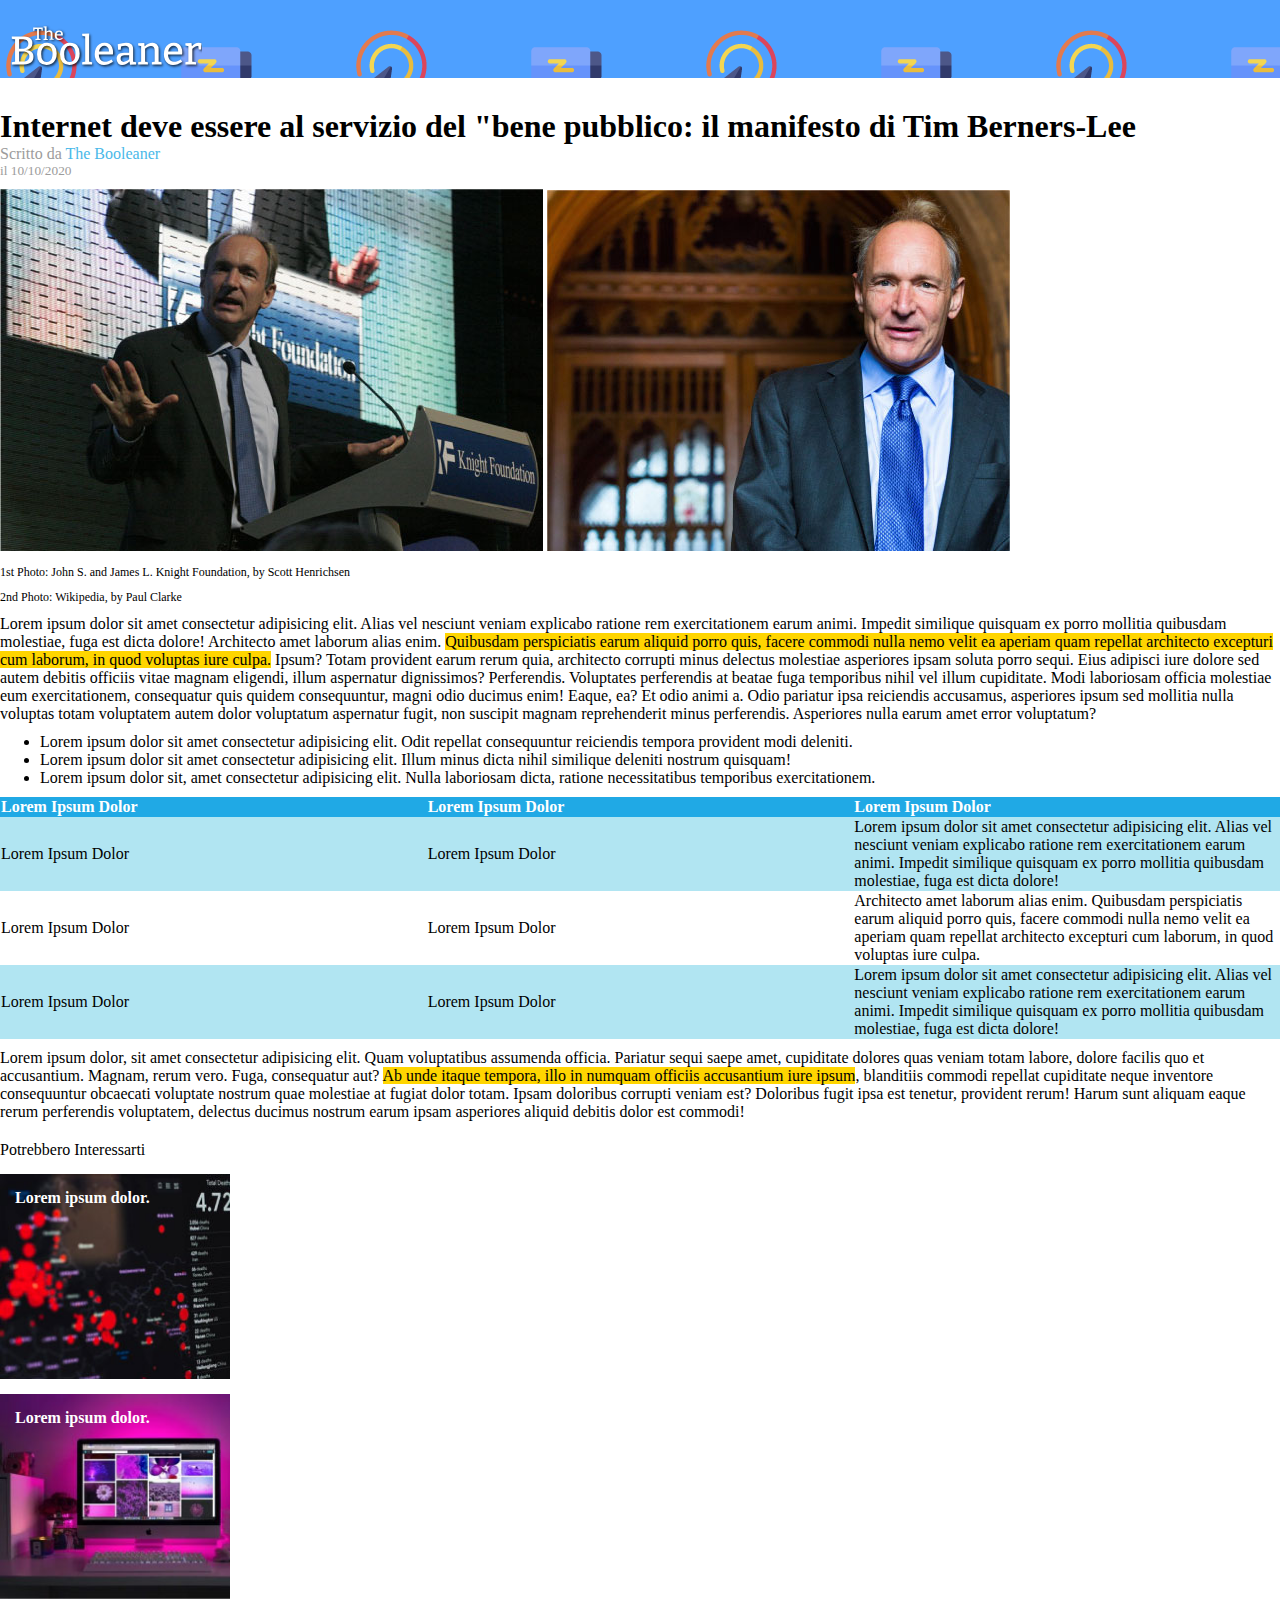
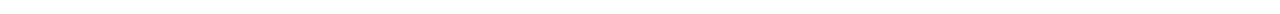
<file: index.html>
<!DOCTYPE html>
<html lang="zxx">
<head>
    <meta charset="UTF-8">
    <meta name="viewport" content="width=device-width, initial-scale=1.0">
    <meta name="author" content="Marco Mazzeo">
    <meta name="description" content="Giornale a tema tech">

    <link rel="stylesheet" href="./css/style.css"> 
    <title>The Booleaner</title>
</head>
<body>
    <header>
        <img src="./img/logo.svg" alt="Logo">
    </header>

    <div class="body_con">
    <main>
        <article>
            <h1>Internet deve essere al servizio del "bene pubblico: il manifesto di Tim Berners-Lee</h1>
            <address class="author">Scritto da <span>The Booleaner</span></address>
            <small><p>il <time datetime="2020-10-10">10/10/2020</time></p></small>

            <figure>
                <img src="./img/tim-1.jpg" alt="Tim 1">
                <img src="./img/tim-2.jpg" alt="Tim 2">
                <figcaption>
                    <p>1st Photo: John S. and James L. Knight Foundation, by Scott Henrichsen</p>
                    <p>2nd Photo: Wikipedia, by Paul Clarke</p>
                </figcaption>
            </figure>

            <p>Lorem ipsum dolor sit amet consectetur adipisicing elit. Alias vel nesciunt veniam explicabo ratione rem exercitationem earum animi. Impedit similique quisquam ex porro mollitia quibusdam molestiae, fuga est dicta dolore!
            Architecto amet laborum alias enim. <b class="highlight">Quibusdam perspiciatis earum aliquid porro quis, facere commodi nulla nemo velit ea aperiam quam repellat architecto excepturi cum laborum, in quod voluptas iure culpa.</b> Ipsum?
            Totam provident earum rerum quia, architecto corrupti minus delectus molestiae asperiores ipsam soluta porro sequi. Eius adipisci iure dolore sed autem debitis officiis vitae magnam eligendi, illum aspernatur dignissimos? Perferendis.
            Voluptates perferendis at beatae fuga temporibus nihil vel illum cupiditate. Modi laboriosam officia molestiae eum exercitationem, consequatur quis quidem consequuntur, magni odio ducimus enim! Eaque, ea? Et odio animi a.
            Odio pariatur ipsa reiciendis accusamus, asperiores ipsum sed mollitia nulla voluptas totam voluptatem autem dolor voluptatum aspernatur fugit, non suscipit magnam reprehenderit minus perferendis. Asperiores nulla earum amet error voluptatum?</p>
        
            <ul>
                <li>Lorem ipsum dolor sit amet consectetur adipisicing elit. Odit repellat consequuntur reiciendis tempora provident modi deleniti.</li>
                <li>Lorem ipsum dolor sit amet consectetur adipisicing elit. Illum minus dicta nihil similique deleniti nostrum quisquam!</li>
                <li>Lorem ipsum dolor sit, amet consectetur adipisicing elit. Nulla laboriosam dicta, ratione necessitatibus temporibus exercitationem.</li>
            </ul>

            <table>
                <thead>
                  <tr>
                    <th>Lorem Ipsum Dolor</th>
                    <th>Lorem Ipsum Dolor</th>
                    <th>Lorem Ipsum Dolor</th>
                  </tr>
                </thead>
                <tbody>
                  <tr class="colored">
                    <td>Lorem Ipsum Dolor</td>
                    <td>Lorem Ipsum Dolor</td>
                    <td>Lorem ipsum dolor sit amet consectetur adipisicing elit. Alias vel nesciunt veniam explicabo ratione rem exercitationem earum animi. Impedit similique quisquam ex porro mollitia quibusdam molestiae, fuga est dicta dolore!</td>
                  </tr>
                  <tr>
                    <td>Lorem Ipsum Dolor</td>
                    <td>Lorem Ipsum Dolor</td>
                    <td>Architecto amet laborum alias enim. Quibusdam perspiciatis earum aliquid porro quis, facere commodi nulla nemo velit ea aperiam quam repellat architecto excepturi cum laborum, in quod voluptas iure culpa.</td>
                  </tr>
                  <tr class="colored">
                    <td>Lorem Ipsum Dolor</td>
                    <td>Lorem Ipsum Dolor</td>
                    <td>Lorem ipsum dolor sit amet consectetur adipisicing elit. Alias vel nesciunt veniam explicabo ratione rem exercitationem earum animi. Impedit similique quisquam ex porro mollitia quibusdam molestiae, fuga est dicta dolore!</td>
                  </tr>
                </tbody>
                </table>

                <p>Lorem ipsum dolor, sit amet consectetur adipisicing elit. Quam voluptatibus assumenda officia. Pariatur sequi saepe amet, cupiditate dolores quas veniam totam labore, dolore facilis quo et accusantium. Magnam, rerum vero.
                Fuga, consequatur aut? <b class="highlight">Ab unde itaque tempora, illo in numquam officiis accusantium iure ipsum</b>, blanditiis commodi repellat cupiditate neque inventore consequuntur obcaecati voluptate nostrum quae molestiae at fugiat dolor totam.
                Ipsam doloribus corrupti veniam est? Doloribus fugit ipsa est tenetur, provident rerum! Harum sunt aliquam eaque rerum perferendis voluptatem, delectus ducimus nostrum earum ipsam asperiores aliquid debitis dolor est commodi!</p>
        </article>
    </main>

    <footer>
        <p>Potrebbero Interessarti</p>
        <div class="article art_one">Lorem ipsum dolor.</div>
        <div class="article art_two">Lorem ipsum dolor.</div>
    </footer>
  </div>
</body>
</html>
</file>
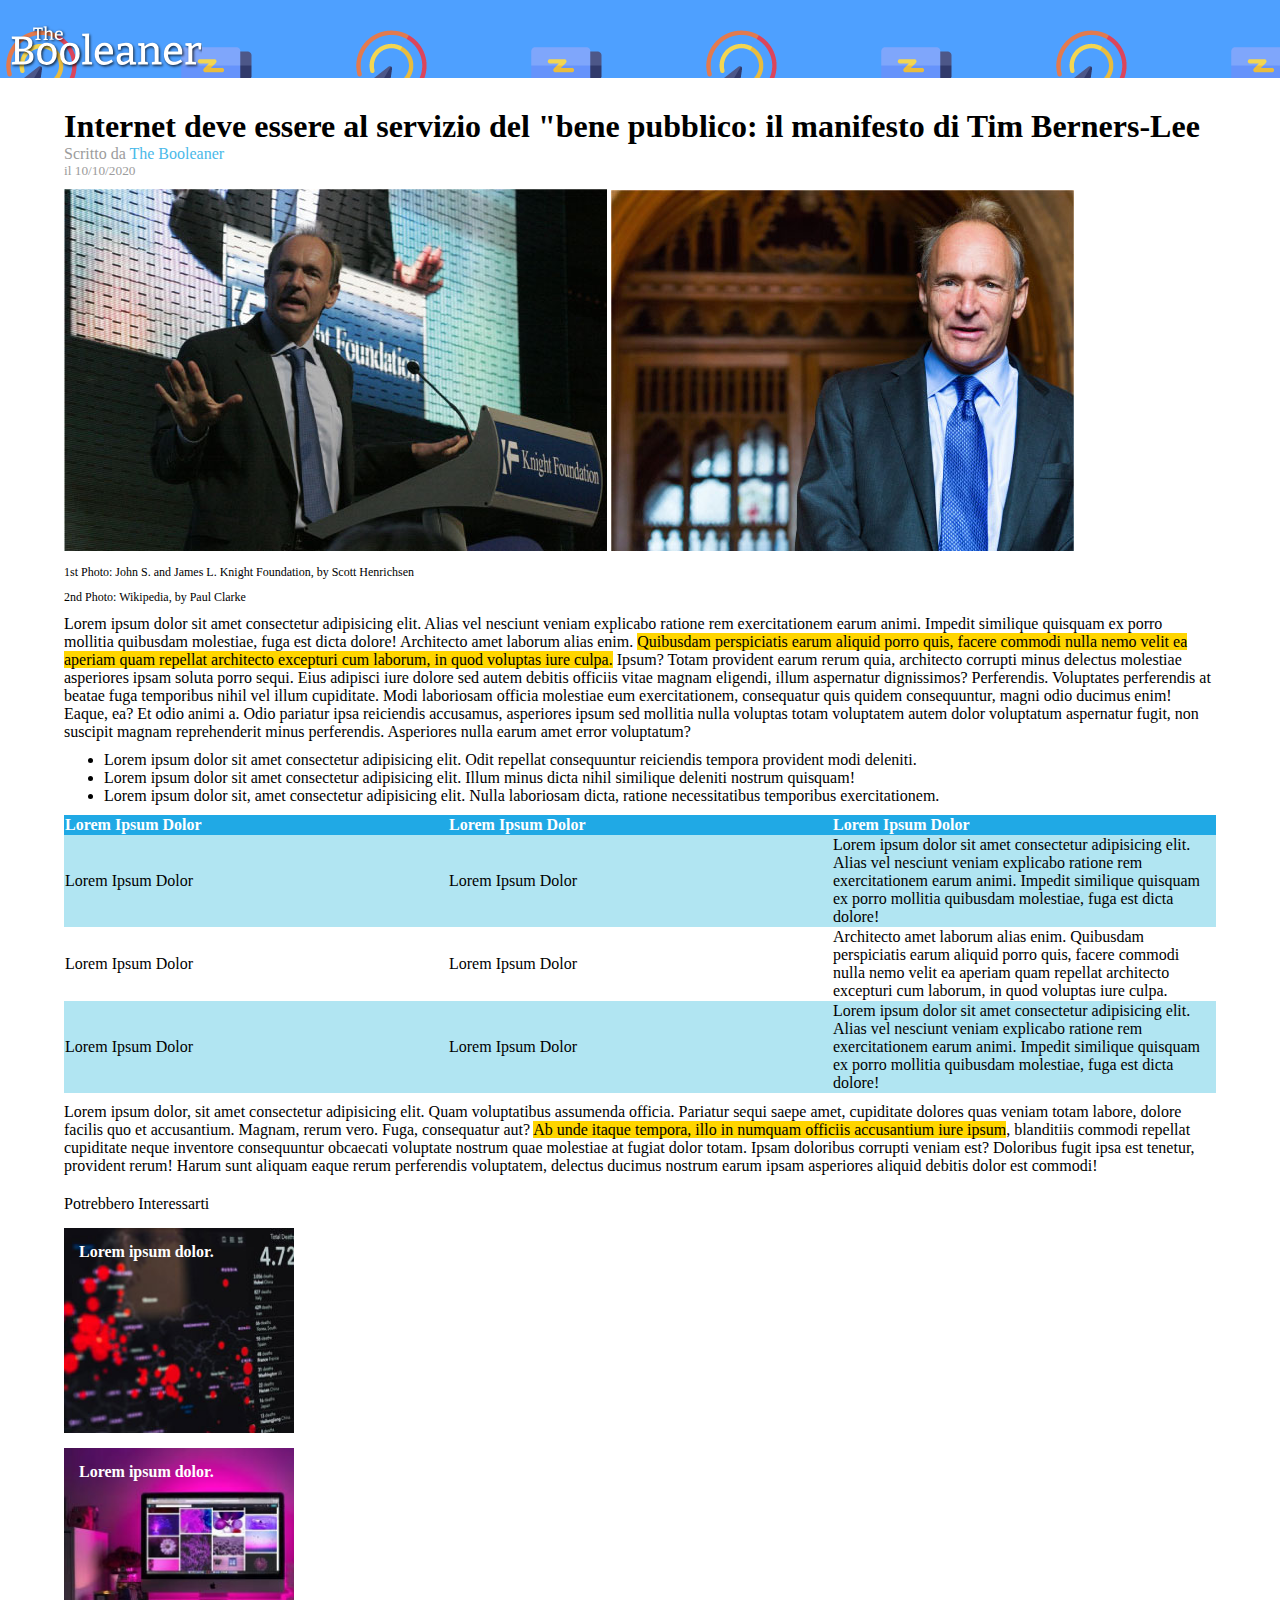
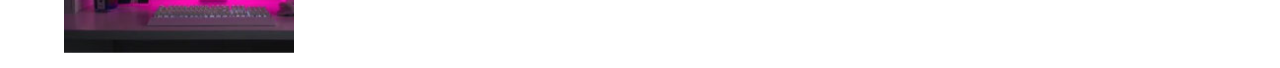
<file: bonus/index.html>
<!DOCTYPE html>
<html lang="zxx">
<head>
    <meta charset="UTF-8">
    <meta name="viewport" content="width=device-width, initial-scale=1.0">
    <meta name="author" content="Marco Mazzeo">
    <meta name="description" content="Giornale a tema tech">

    <link rel="stylesheet" href="./style.css"> 
    <title>The Booleaner</title>
</head>
<body>
    <header>
        <img src="../img/logo.svg" alt="Logo">
    </header>

    <div class="body_con">
    <main>
        <article>
            <h1>Internet deve essere al servizio del "bene pubblico: il manifesto di Tim Berners-Lee</h1>
            <address class="author">Scritto da <span>The Booleaner</span></address>
            <small><p>il <time datetime="2020-10-10">10/10/2020</time></p></small>

            <figure>
                <img src="../img/tim-1.jpg" alt="Tim 1">
                <img src="../img/tim-2.jpg" alt="Tim 2">
                <figcaption>
                    <p>1st Photo: John S. and James L. Knight Foundation, by Scott Henrichsen</p>
                    <p>2nd Photo: Wikipedia, by Paul Clarke</p>
                </figcaption>
            </figure>

            <p>Lorem ipsum dolor sit amet consectetur adipisicing elit. Alias vel nesciunt veniam explicabo ratione rem exercitationem earum animi. Impedit similique quisquam ex porro mollitia quibusdam molestiae, fuga est dicta dolore!
            Architecto amet laborum alias enim. <b class="highlight">Quibusdam perspiciatis earum aliquid porro quis, facere commodi nulla nemo velit ea aperiam quam repellat architecto excepturi cum laborum, in quod voluptas iure culpa.</b> Ipsum?
            Totam provident earum rerum quia, architecto corrupti minus delectus molestiae asperiores ipsam soluta porro sequi. Eius adipisci iure dolore sed autem debitis officiis vitae magnam eligendi, illum aspernatur dignissimos? Perferendis.
            Voluptates perferendis at beatae fuga temporibus nihil vel illum cupiditate. Modi laboriosam officia molestiae eum exercitationem, consequatur quis quidem consequuntur, magni odio ducimus enim! Eaque, ea? Et odio animi a.
            Odio pariatur ipsa reiciendis accusamus, asperiores ipsum sed mollitia nulla voluptas totam voluptatem autem dolor voluptatum aspernatur fugit, non suscipit magnam reprehenderit minus perferendis. Asperiores nulla earum amet error voluptatum?</p>
        
            <ul>
                <li>Lorem ipsum dolor sit amet consectetur adipisicing elit. Odit repellat consequuntur reiciendis tempora provident modi deleniti.</li>
                <li>Lorem ipsum dolor sit amet consectetur adipisicing elit. Illum minus dicta nihil similique deleniti nostrum quisquam!</li>
                <li>Lorem ipsum dolor sit, amet consectetur adipisicing elit. Nulla laboriosam dicta, ratione necessitatibus temporibus exercitationem.</li>
            </ul>

            <table>
                <thead>
                  <tr>
                    <th>Lorem Ipsum Dolor</th>
                    <th>Lorem Ipsum Dolor</th>
                    <th>Lorem Ipsum Dolor</th>
                  </tr>
                </thead>
                <tbody>
                  <tr class="colored">
                    <td>Lorem Ipsum Dolor</td>
                    <td>Lorem Ipsum Dolor</td>
                    <td>Lorem ipsum dolor sit amet consectetur adipisicing elit. Alias vel nesciunt veniam explicabo ratione rem exercitationem earum animi. Impedit similique quisquam ex porro mollitia quibusdam molestiae, fuga est dicta dolore!</td>
                  </tr>
                  <tr>
                    <td>Lorem Ipsum Dolor</td>
                    <td>Lorem Ipsum Dolor</td>
                    <td>Architecto amet laborum alias enim. Quibusdam perspiciatis earum aliquid porro quis, facere commodi nulla nemo velit ea aperiam quam repellat architecto excepturi cum laborum, in quod voluptas iure culpa.</td>
                  </tr>
                  <tr class="colored">
                    <td>Lorem Ipsum Dolor</td>
                    <td>Lorem Ipsum Dolor</td>
                    <td>Lorem ipsum dolor sit amet consectetur adipisicing elit. Alias vel nesciunt veniam explicabo ratione rem exercitationem earum animi. Impedit similique quisquam ex porro mollitia quibusdam molestiae, fuga est dicta dolore!</td>
                  </tr>
                </tbody>
                </table>

                <p>Lorem ipsum dolor, sit amet consectetur adipisicing elit. Quam voluptatibus assumenda officia. Pariatur sequi saepe amet, cupiditate dolores quas veniam totam labore, dolore facilis quo et accusantium. Magnam, rerum vero.
                Fuga, consequatur aut? <b class="highlight">Ab unde itaque tempora, illo in numquam officiis accusantium iure ipsum</b>, blanditiis commodi repellat cupiditate neque inventore consequuntur obcaecati voluptate nostrum quae molestiae at fugiat dolor totam.
                Ipsam doloribus corrupti veniam est? Doloribus fugit ipsa est tenetur, provident rerum! Harum sunt aliquam eaque rerum perferendis voluptatem, delectus ducimus nostrum earum ipsam asperiores aliquid debitis dolor est commodi!</p>
        </article>
    </main>

    <footer>
        <p>Potrebbero Interessarti</p>
        <div class="article art_one">Lorem ipsum dolor.</div>
        <div class="article art_two">Lorem ipsum dolor.</div>
    </footer>
  </div>
</body>
</html>
</file>
<file: css/style.css>
* {
    margin: 0;
}

header {
    width: 100%;
    background-color: #4ea0ff;
    background-image: url(../img/pattern.png);
    background-repeat: repeat;
    background-size:auto;
    margin-bottom: 30px;
    
}

header img {
    width: 15%;
    margin-top: 25px;
    margin-left: 10px;
}

footer {
    margin-top: 20px;
}

.author {
    font-style: normal;
    color: #9c9c9c;
}

address > span {
    color:#4ab9e9;
}

.highlight {
    font-weight: normal;
    background-color: #ffd500;
}


figure {
    margin-top: 10px;
    margin-bottom: 10px;
}

figcaption {
    font-size: 0.75em;
}

p {
    margin-top: 10px;
    margin-bottom: 10px;
}

small > p {
    margin: 0;
    color: #9c9c9c;

}


/* TABLE CSS */

table {
    text-align: left;
    border-collapse: collapse;
    margin-top: 10px;
    margin-bottom: 10px;
}

td {
    width: 33%;
}

table thead tr {
    background-color: #20a9e5;
    color: #ffffff;
}

.colored {
    background-color: #b1e5f2;
}


/* ARTICLES */
.article {
    background-color: #4ab9e9;
    width: 200px;
    height: 175px;
    padding: 15px;
    margin: 15px 0;
    color: white;
    background-repeat: no-repeat;
    background-size: cover;
    font-weight: 700;
}

.art_one {
    background-image: url('../img/graph.jpg');
}

.art_two {
    background-image: url('../img/monitor.jpg');
}
</file>
<file: bonus/style.css>
* {
    margin: 0;
}

header {
    width: 100%;
    background-color: #4ea0ff;
    background-image: url(../img/pattern.png);
    background-repeat: repeat;
    background-size:auto;
    margin-bottom: 30px;
    
}

.body_con {
    margin-left: 5%;
    margin-right: 5%;
}

header img {
    width: 15%;
    margin-top: 25px;
    margin-left: 10px;
}

footer {
    margin-top: 20px;
}

.author {
    font-style: normal;
    color: #9c9c9c;
}

address > span {
    color:#4ab9e9;
}

.highlight {
    font-weight: normal;
    background-color: #ffd500;
}


figure {
    margin-top: 10px;
    margin-bottom: 10px;
}

figcaption {
    font-size: 0.75em;
}

p {
    margin-top: 10px;
    margin-bottom: 10px;
}

small > p {
    margin: 0;
    color: #9c9c9c;

}


/* TABLE CSS */

table {
    text-align: left;
    border-collapse: collapse;
    margin-top: 10px;
    margin-bottom: 10px;
}

td {
    width: 33%;
}

table thead tr {
    background-color: #20a9e5;
    color: #ffffff;
}

.colored {
    background-color: #b1e5f2;
}


/* ARTICLES */
.article {
    background-color: #4ab9e9;
    width: 200px;
    height: 175px;
    padding: 15px;
    margin: 15px 0;
    color: white;
    background-repeat: no-repeat;
    background-size: cover;
    font-weight: 700;
}

.art_one {
    background-image: url('../img/graph.jpg');
}

.art_two {
    background-image: url('../img/monitor.jpg');
}
</file>
